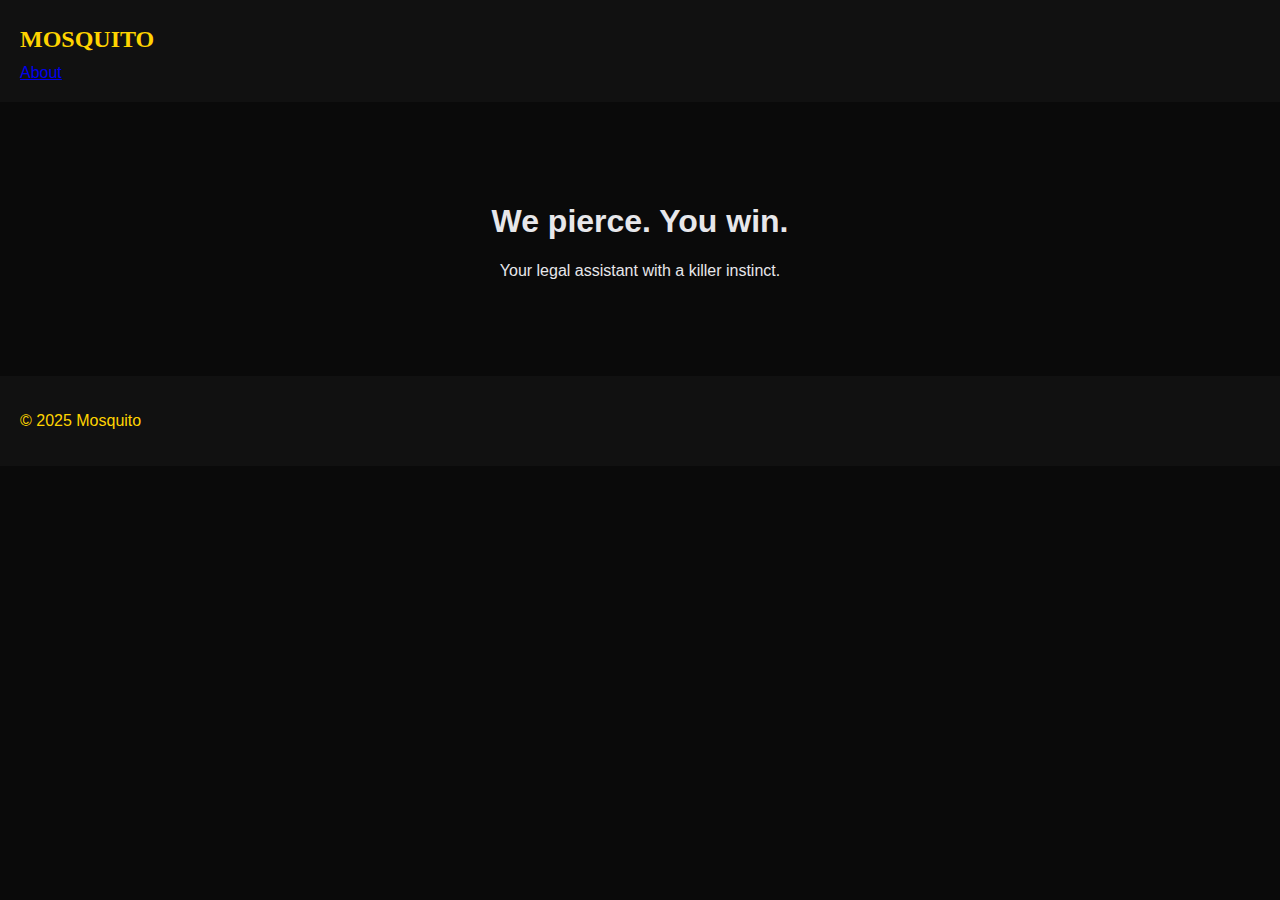
<file: index.html>
<!doctype html>
<html lang="en">
<head>
  <meta charset="utf-8">
  <meta name="viewport" content="width=device-width,initial-scale=1">
  <title>MOSQUITO — We pierce. You win.</title>
  <link rel="stylesheet" href="styles.css">
  <script defer src="scripts.js"></script>
</head>
<body>
  <header><img src="assets/logo.svg" height="40"><nav><a href="#about">About</a></nav></header>
  <main>
    <section class="hero"><h1>We pierce. You win.</h1><p>Your legal assistant with a killer instinct.</p></section>
  </main>
  <footer><p>© 2025 Mosquito</p></footer>
</body>
</html>
</file>
<file: styles.css>
body{margin:0;font-family:sans-serif;background:#0a0a0a;color:#e7e7ea}
header,footer{padding:20px;background:#111;color:#ffd400}
.hero{padding:80px;text-align:center}
</file>
